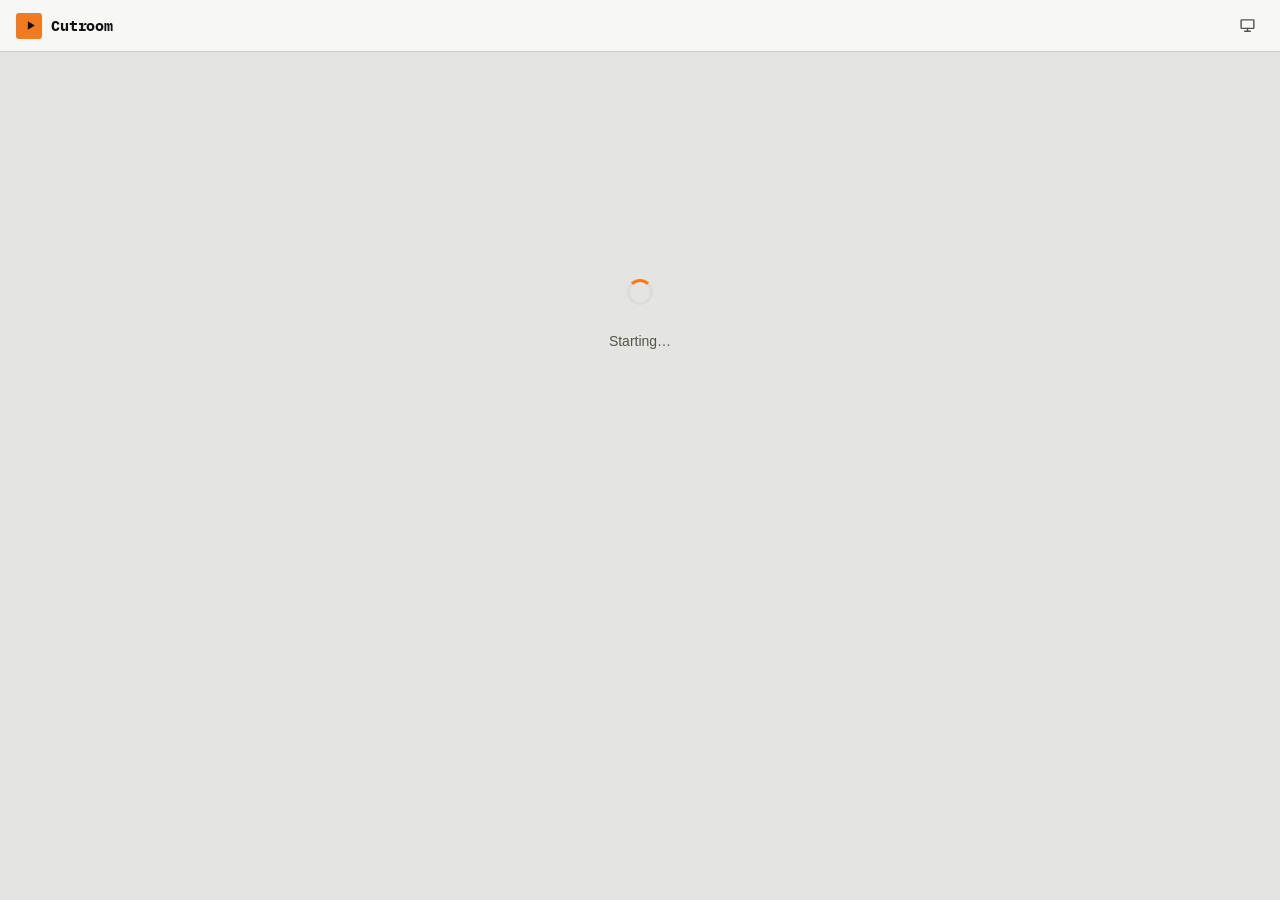
<file: index.html>
<!doctype html>
<html lang="en">
<head>
  <meta charset="utf-8">
  <meta name="viewport" content="width=device-width, initial-scale=1">
  <meta name="color-scheme" content="light dark">
  <title>Cutroom</title>
  <meta name="description" content="Personal video review: timestamped notes, on-frame drawings, versions and approvals, with your videos staying in Google Drive.">
  <link rel="icon" href="data:image/svg+xml,%3Csvg xmlns='http://www.w3.org/2000/svg' viewBox='0 0 32 32'%3E%3Crect width='32' height='32' rx='4' fill='%23f27b1f'/%3E%3Cpath d='M12 9l11 7-11 7z' fill='%23111'/%3E%3C/svg%3E">
  <link rel="preconnect" href="https://fonts.googleapis.com">
  <link rel="preconnect" href="https://fonts.gstatic.com" crossorigin>
  <link rel="stylesheet" href="https://fonts.googleapis.com/css2?family=IBM+Plex+Mono:wght@400;500;600&display=swap">
  <script>try{var t=localStorage.getItem('cutroom:theme');if(t==='light'||t==='dark')document.documentElement.setAttribute('data-theme',t)}catch(e){}</script>
  <link rel="stylesheet" href="styles.css">
</head>
<body>
  <header id="topbar" class="topbar"></header>
  <main id="app" class="app"></main>
  <div id="modal-root"></div>
  <div id="toast" class="toast" role="status" aria-live="polite"></div>
  <script src="https://accounts.google.com/gsi/client" async defer></script>
  <script src="config.js"></script>
  <script src="app.js"></script>
</body>
</html>
</file>
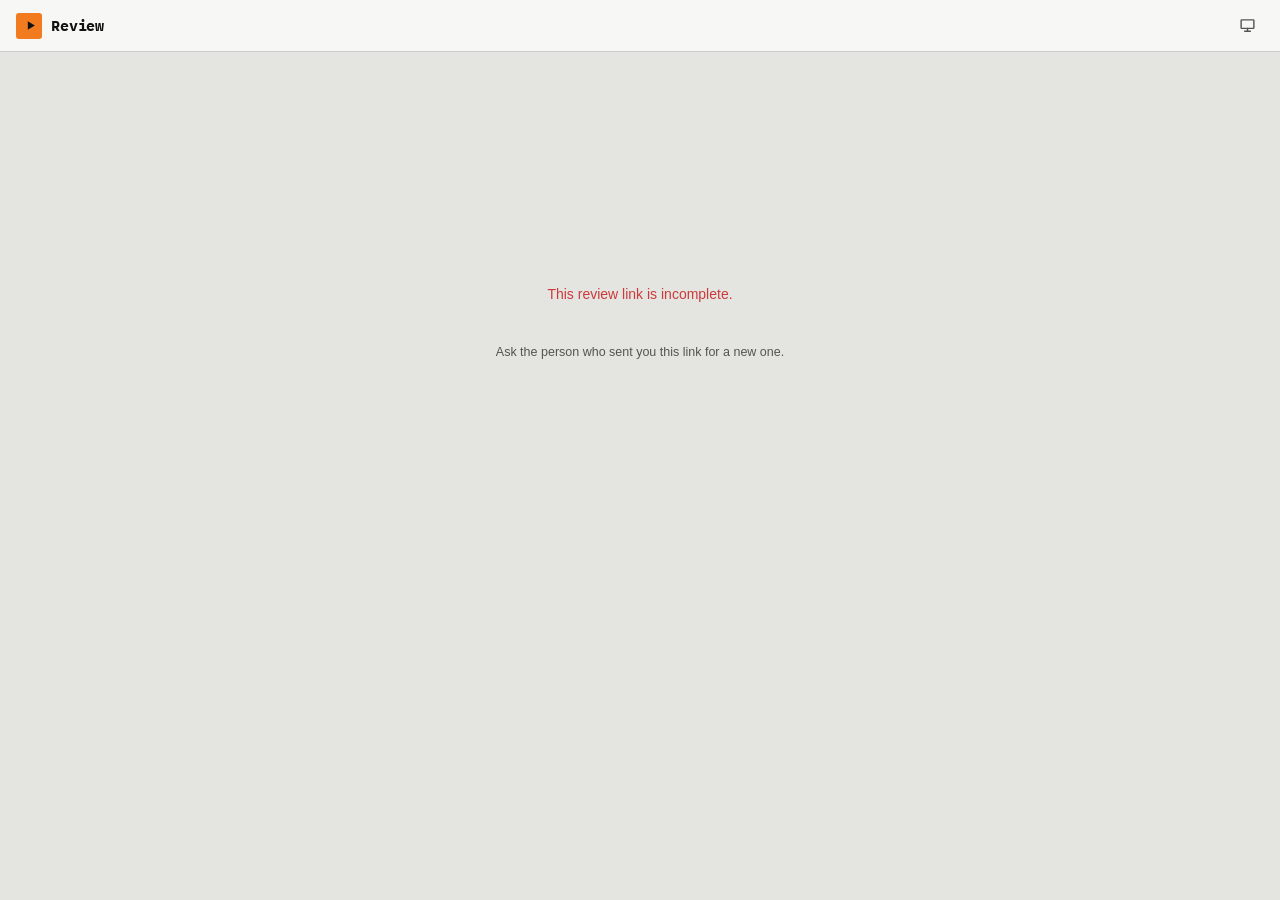
<file: review.html>
<!doctype html>
<html lang="en">
<head>
  <meta charset="utf-8">
  <meta name="viewport" content="width=device-width, initial-scale=1">
  <meta name="color-scheme" content="light dark">
  <meta name="referrer" content="strict-origin-when-cross-origin">
  <meta name="robots" content="noindex, nofollow">
  <title>Video review</title>
  <link rel="icon" href="data:image/svg+xml,%3Csvg xmlns='http://www.w3.org/2000/svg' viewBox='0 0 32 32'%3E%3Crect width='32' height='32' rx='4' fill='%23f27b1f'/%3E%3Cpath d='M12 9l11 7-11 7z' fill='%23111'/%3E%3C/svg%3E">
  <link rel="preconnect" href="https://fonts.googleapis.com">
  <link rel="preconnect" href="https://fonts.gstatic.com" crossorigin>
  <link rel="stylesheet" href="https://fonts.googleapis.com/css2?family=IBM+Plex+Mono:wght@400;500;600&display=swap">
  <script>try{var t=localStorage.getItem('cutroom:theme');if(t==='light'||t==='dark')document.documentElement.setAttribute('data-theme',t)}catch(e){}</script>
  <link rel="stylesheet" href="styles.css">
</head>
<body class="client">
  <header id="topbar" class="topbar"></header>
  <main id="app" class="app"></main>
  <div id="modal-root"></div>
  <div id="toast" class="toast" role="status" aria-live="polite"></div>
  <script src="config.js"></script>
  <script src="review.js"></script>
</body>
</html>
</file>
<file: styles.css>
/* Palette: warm light greys, white panels, near-black type, hairline grid lines, orange accent.
   Light is the default; dark follows the system unless the toggle picks one. */
:root {
  --bg: #e4e4e1;
  --bg-2: #ededea;
  --surface: #f7f7f5;
  --surface-2: #ebebe8;
  --surface-3: #dcdcd8;
  --border: #cdcdc8;
  --border-2: #b6b6b0;
  --text: #121212;
  --muted: #54544f;
  --faint: #8b8b85;
  --accent: #f27b1f;
  --accent-hover: #df6b10;
  --accent-2: #b4530c;
  --accent-ink: #111111;
  --accent-soft: rgba(242, 123, 31, .14);
  --ok: #1d8f55;
  --ok-soft: rgba(29, 143, 85, .12);
  --warn: #a96b10;
  --warn-soft: rgba(214, 140, 20, .16);
  --bad: #cc3a3a;
  --bad-soft: rgba(204, 58, 58, .12);
  --info: #2a63c4;
  --info-soft: rgba(42, 99, 196, .12);
  --track: #c4c4bf;
  --scrim: rgba(20, 20, 18, .45);
  --radius: 3px;
  --shadow: 0 14px 36px rgba(20, 20, 18, .16);
  --font: ui-sans-serif, -apple-system, BlinkMacSystemFont, "Segoe UI", Inter, Roboto, sans-serif;
  --mono: "IBM Plex Mono", ui-monospace, "SF Mono", Menlo, Consolas, monospace;
  color-scheme: light;
}
@media (prefers-color-scheme: dark) {
  :root:not([data-theme="light"]) {
    --bg: #0e0e0d; --bg-2: #141413; --surface: #1a1a18; --surface-2: #22221f; --surface-3: #2e2e2a;
    --border: #2b2b28; --border-2: #3d3d38; --text: #ededea; --muted: #a6a69f; --faint: #6f6f69;
    --accent: #f58a34; --accent-hover: #ff9b4d; --accent-2: #ffaa66; --accent-ink: #111111; --accent-soft: rgba(245, 138, 52, .16);
    --ok: #3fcf8a; --ok-soft: rgba(63, 207, 138, .14); --warn: #f2b440; --warn-soft: rgba(242, 180, 64, .14);
    --bad: #ff6b6b; --bad-soft: rgba(255, 107, 107, .14); --info: #6ea8ff; --info-soft: rgba(110, 168, 255, .14);
    --track: #34342f; --scrim: rgba(0, 0, 0, .6); --shadow: 0 16px 40px rgba(0, 0, 0, .55);
    color-scheme: dark;
  }
}
:root[data-theme="dark"] {
  --bg: #0e0e0d; --bg-2: #141413; --surface: #1a1a18; --surface-2: #22221f; --surface-3: #2e2e2a;
  --border: #2b2b28; --border-2: #3d3d38; --text: #ededea; --muted: #a6a69f; --faint: #6f6f69;
  --accent: #f58a34; --accent-hover: #ff9b4d; --accent-2: #ffaa66; --accent-ink: #111111; --accent-soft: rgba(245, 138, 52, .16);
  --ok: #3fcf8a; --ok-soft: rgba(63, 207, 138, .14); --warn: #f2b440; --warn-soft: rgba(242, 180, 64, .14);
  --bad: #ff6b6b; --bad-soft: rgba(255, 107, 107, .14); --info: #6ea8ff; --info-soft: rgba(110, 168, 255, .14);
  --track: #34342f; --scrim: rgba(0, 0, 0, .6); --shadow: 0 16px 40px rgba(0, 0, 0, .55);
  color-scheme: dark;
}

* { box-sizing: border-box; }
html, body { height: 100%; }
body {
  margin: 0; background: var(--bg); color: var(--text);
  font: 14px/1.45 var(--font); -webkit-font-smoothing: antialiased;
  display: flex; flex-direction: column; overflow: hidden;
}
a { color: var(--accent-2); text-decoration: none; }
a:hover { text-decoration: underline; }
button, input, select, textarea { font: inherit; color: inherit; }
button { cursor: pointer; }
code { font-family: var(--mono); font-size: .92em; background: var(--surface-2); padding: 1px 5px; border-radius: 4px; }
code.block { display: block; margin-top: 6px; padding: 6px 8px; user-select: all; word-break: break-all; }
kbd { font-family: var(--mono); font-size: 12px; background: var(--surface-2); border: 1px solid var(--border-2); border-bottom-width: 2px; padding: 2px 7px; border-radius: var(--radius); white-space: nowrap; }
.hidden { display: none !important; }
.grow { flex: 1; }
.row { display: flex; align-items: center; }
.gap { gap: 8px; }
.end { justify-content: flex-end; }
.muted { color: var(--muted); }
.faint { color: var(--faint); }
.small { font-size: 12.5px; }
.mono { font-family: var(--mono); }
.pad { padding: 14px; }
.error { color: var(--bad); }
.warn { color: var(--warn); background: var(--warn-soft); padding: 8px 10px; border-radius: var(--radius); font-size: 13px; }

.ic { display: inline-flex; width: 18px; height: 18px; flex: none; }
.ic svg { width: 100%; height: 100%; }

/* ── top bar ── */
.topbar {
  height: 52px; flex: none; display: flex; align-items: center; gap: 12px;
  padding: 0 16px; border-bottom: 1px solid var(--border); background: var(--bg-2);
}
.brand { display: flex; align-items: center; gap: 9px; font-weight: 650; color: var(--text); letter-spacing: -.01em; font-size: 15px; }
.brand:hover { text-decoration: none; }
.brand-mark { width: 26px; height: 26px; border-radius: 3px; background: var(--accent); display: grid; place-items: center; color: var(--accent-ink); }
.brand-mark .ic { width: 13px; height: 13px; margin-left: 2px; }
.crumbs { display: flex; align-items: center; gap: 8px; min-width: 0; overflow: hidden; white-space: nowrap; }
.crumbs a { color: var(--muted); }
.crumbs .cur { color: var(--text); overflow: hidden; text-overflow: ellipsis; }
.crumbs .sep { color: var(--faint); }
.save-state { font-size: 12px; color: var(--faint); }
.save-state[data-state="saving"] { color: var(--muted); }
.save-state[data-state="error"] { color: var(--bad); }
.backend-pill { display: inline-flex; align-items: center; gap: 6px; font-size: 12px; color: var(--muted); border: 1px solid var(--border); border-radius: 99px; padding: 3px 10px 3px 8px; }
.backend-pill .ic { width: 14px; height: 14px; }

.app { flex: 1; min-height: 0; overflow: auto; }

/* ── buttons & inputs ── */
.btn {
  display: inline-flex; align-items: center; justify-content: center; gap: 7px;
  height: 36px; padding: 0 14px; border-radius: var(--radius); border: 1px solid var(--border-2);
  background: var(--surface-2); color: var(--text); font-weight: 550; white-space: nowrap;
  transition: background .12s, border-color .12s;
}
.btn:hover { background: var(--surface-3); text-decoration: none; }
.btn.primary { background: var(--accent); border-color: var(--accent); color: var(--accent-ink); }
.btn.primary:hover { background: var(--accent-hover); border-color: var(--accent-hover); }
.btn.ghost { background: transparent; border-color: transparent; color: var(--muted); }
.btn.ghost:hover { background: var(--surface-2); color: var(--text); }
.btn.sm { height: 30px; padding: 0 10px; font-size: 13px; }
.btn.big { height: 44px; padding: 0 22px; font-size: 15px; }
.btn:disabled { opacity: .5; cursor: default; }
.btn .ic { width: 16px; height: 16px; }
.icon-btn {
  display: inline-grid; place-items: center; width: 34px; height: 34px; border-radius: var(--radius);
  border: 0; background: transparent; color: var(--muted);
}
.icon-btn:hover { background: var(--surface-2); color: var(--text); text-decoration: none; }
.icon-btn.sm { width: 28px; height: 28px; }
.icon-btn.sm .ic { width: 16px; height: 16px; }
.link-btn { background: none; border: 0; padding: 0; color: var(--muted); font-size: 12.5px; display: inline-flex; align-items: center; gap: 5px; }
.link-btn:hover { color: var(--text); }
.link-btn .ic { width: 14px; height: 14px; }
.input, .select {
  height: 36px; padding: 0 10px; border-radius: var(--radius); border: 1px solid var(--border-2);
  background: var(--bg); outline: none; min-width: 0;
}
.input { width: 100%; }
.input:focus, .select:focus, .compose-input:focus, .title-input:focus { border-color: var(--accent); box-shadow: 0 0 0 3px var(--accent-soft); }
.select { padding-right: 6px; }
.select.sm { height: 28px; font-size: 12.5px; padding: 0 4px; background: transparent; border-color: transparent; color: var(--muted); }
.select.sm:hover { background: var(--surface-2); }
.field { display: flex; flex-direction: column; gap: 6px; margin-bottom: 14px; }
.field > span:first-child { font-size: 12.5px; color: var(--muted); font-weight: 550; }

.card { background: var(--surface); border: 1px solid var(--border); border-radius: var(--radius); }

/* ── start ── */
.start { max-width: 920px; margin: 0 auto; padding: 56px 16px 40px; }
.start.narrow { max-width: 520px; text-align: center; }
.start.narrow .row { justify-content: center; }
.start h1 { font-size: 34px; line-height: 1.15; letter-spacing: -.025em; margin: 0 0 12px; }
.lead { color: var(--muted); font-size: 16px; max-width: 620px; margin: 0 0 32px; }
.start.narrow .lead { margin-left: auto; margin-right: auto; }
.start-cards { display: grid; grid-template-columns: 1.35fr 1fr; gap: 16px; }
.start-card { padding: 22px; display: flex; flex-direction: column; gap: 4px; }
.start-card h2 { display: flex; align-items: center; gap: 9px; font-size: 17px; margin: 0 0 4px; }
.start-card h2 .ic { color: var(--accent-2); }
.start-card p { margin: 0 0 14px; }
.start-card .btn { align-self: flex-start; }
.howto { margin: 0 0 16px; font-size: 13px; color: var(--muted); }
.howto summary { cursor: pointer; color: var(--accent-2); }
.howto ol { padding-left: 20px; margin: 10px 0 0; display: grid; gap: 8px; }

/* ── pages ── */
.page { max-width: 1320px; margin: 0 auto; padding: 28px 24px 48px; min-height: 100%; }
.page.dropping { outline: 2px dashed var(--accent); outline-offset: -12px; border-radius: var(--radius); }
.page-head { display: flex; align-items: center; gap: 10px; margin-bottom: 18px; flex-wrap: wrap; }
.page-head h1 { font-size: 24px; letter-spacing: -.02em; margin: 0; }
.hint { margin: -6px 0 18px; }
.grid { display: grid; gap: 16px; }
.grid.projects { grid-template-columns: repeat(auto-fill, minmax(280px, 1fr)); }
.grid.assets { grid-template-columns: repeat(auto-fill, minmax(250px, 1fr)); }

.project-card { display: flex; align-items: center; gap: 14px; padding: 16px; color: var(--text); position: relative; transition: border-color .12s, background .12s; }
.project-card:hover { text-decoration: none; border-color: var(--border-2); background: var(--surface-2); }
.pc-icon { width: 44px; height: 44px; border-radius: var(--radius); background: var(--accent-soft); color: var(--accent-2); display: grid; place-items: center; flex: none; }
.pc-body { min-width: 0; flex: 1; }
.pc-name { font-weight: 600; overflow: hidden; text-overflow: ellipsis; white-space: nowrap; }
.pc-meta { font-size: 12.5px; color: var(--muted); }
.new-card { display: flex; align-items: center; justify-content: center; gap: 8px; min-height: 78px; color: var(--muted); border-style: dashed; background: transparent; }
.new-card:hover { color: var(--text); border-color: var(--accent); }

.chips { display: flex; gap: 6px; margin-bottom: 16px; flex-wrap: wrap; }
.chip-btn { height: 30px; padding: 0 12px; border-radius: 99px; border: 1px solid var(--border); background: transparent; color: var(--muted); font-size: 13px; display: inline-flex; align-items: center; gap: 7px; }
.chip-btn:hover { color: var(--text); }
.chip-btn.on { background: var(--surface-2); color: var(--text); border-color: var(--border-2); }
.count { font-size: 11.5px; color: var(--faint); font-variant-numeric: tabular-nums; }

.asset-card { overflow: hidden; color: var(--text); display: flex; flex-direction: column; transition: border-color .12s, transform .12s; }
.asset-card:hover { text-decoration: none; border-color: var(--border-2); transform: translateY(-1px); }
.thumb { aspect-ratio: 16 / 9; background: #000; position: relative; display: grid; place-items: center; overflow: hidden; }
.thumb img, .thumb video { width: 100%; height: 100%; object-fit: cover; display: block; pointer-events: none; }
.thumb-ph { display: flex; flex-direction: column; align-items: center; gap: 6px; color: var(--faint); }
.thumb-ph .ic { width: 28px; height: 28px; }
.badge { position: absolute; font-size: 11.5px; font-weight: 600; background: rgba(0, 0, 0, .72); color: #fff; padding: 2px 7px; border-radius: var(--radius); display: inline-flex; align-items: center; gap: 4px; font-variant-numeric: tabular-nums; }
.badge .ic { width: 12px; height: 12px; }
.vbadge { top: 8px; left: 8px; }
.dur { bottom: 8px; right: 8px; }
.ac-body { padding: 11px 12px 12px; display: flex; flex-direction: column; gap: 7px; }
.ac-name { font-weight: 600; overflow: hidden; text-overflow: ellipsis; white-space: nowrap; }
.ac-meta { display: flex; align-items: center; gap: 8px; font-size: 12.5px; }
.note-count { display: inline-flex; align-items: center; gap: 4px; margin-left: auto; }
.note-count .ic { width: 13px; height: 13px; }
.skeleton .thumb { background: var(--surface-2); animation: pulse 1.4s ease-in-out infinite; }
.sk-line { height: 12px; border-radius: 4px; background: var(--surface-2); width: 70%; }
.sk-line.short { width: 40%; }
@keyframes pulse { 50% { opacity: .55; } }
.empty { grid-column: 1 / -1; display: flex; flex-direction: column; align-items: center; gap: 10px; padding: 64px 16px; color: var(--muted); text-align: center; border: 1px dashed var(--border-2); border-radius: var(--radius); }
.empty .ic { width: 34px; height: 34px; color: var(--faint); }

.pill { display: inline-flex; align-items: center; height: 22px; padding: 0 8px; border-radius: 99px; font-size: 11.5px; font-weight: 600; }
.st-new { background: var(--surface-2); color: var(--muted); }
.st-review { background: var(--info-soft); color: var(--info); }
.st-changes { background: var(--warn-soft); color: var(--warn); }
.st-approved { background: var(--ok-soft); color: var(--ok); }

.center-msg { min-height: 60vh; display: flex; flex-direction: column; align-items: center; justify-content: center; gap: 12px; color: var(--muted); text-align: center; padding: 16px; grid-column: 1 / -1; }
.spinner { width: 26px; height: 26px; border-radius: 50%; border: 3px solid var(--surface-3); border-top-color: var(--accent); animation: spin .8s linear infinite; }
@keyframes spin { to { transform: rotate(360deg); } }

/* ── review ── */
.review { height: 100%; display: flex; flex-direction: column; }
.rv-head { flex: none; display: flex; align-items: center; gap: 8px; padding: 8px 12px; border-bottom: 1px solid var(--border); flex-wrap: wrap; }
.title-input { font-size: 16px; font-weight: 650; background: transparent; border: 1px solid transparent; border-radius: var(--radius); padding: 4px 8px; min-width: 120px; flex: 0 1 380px; outline: none; }
.title-input:hover { border-color: var(--border); }
.seg { display: inline-flex; align-items: center; gap: 2px; border: 1px solid var(--border-2); border-radius: var(--radius); padding-left: 8px; color: var(--muted); }
.seg .select { border: 0; background: transparent; height: 30px; max-width: 260px; color: var(--text); box-shadow: none; }
.status-select { height: 30px; font-weight: 600; font-size: 13px; }
.status-select.st-review { border-color: transparent; }
.status-select.st-changes { border-color: transparent; }
.status-select.st-approved { border-color: transparent; }

.rv-body { flex: 1; min-height: 0; display: grid; grid-template-columns: minmax(0, 1fr) 380px; }
.player { display: flex; flex-direction: column; min-width: 0; min-height: 0; background: #000; }
.player:fullscreen { background: #000; }
.stage { position: relative; flex: 1; min-height: 200px; overflow: hidden; }
.video { position: absolute; inset: 0; width: 100%; height: 100%; object-fit: contain; background: #000; }
.ink { position: absolute; pointer-events: none; touch-action: none; }
.ink.armed { pointer-events: auto; cursor: crosshair; outline: 1px dashed rgba(255, 255, 255, .25); }
.stage-msg { position: absolute; inset: 0; display: flex; flex-direction: column; align-items: center; justify-content: center; gap: 10px; color: var(--muted); text-align: center; padding: 24px; background: rgba(0, 0, 0, .55); }
.stage-msg p { margin: 0; max-width: 460px; }
.stage-msg > .ic { width: 34px; height: 34px; color: var(--faint); }

.controls { flex: none; background: var(--bg-2); border-top: 1px solid var(--border); padding: 0 10px 6px; }
.scrub { position: relative; height: 30px; cursor: pointer; touch-action: none; }
.sb-track { position: absolute; left: 0; right: 0; top: 13px; height: 5px; border-radius: 1px; background: var(--track); overflow: hidden; transition: height .1s, top .1s; }
.scrub:hover .sb-track { top: 12px; height: 7px; }
.sb-buffer { position: absolute; inset: 0 auto 0 0; background: var(--border-2); }
.sb-played { position: absolute; inset: 0 auto 0 0; background: var(--accent); }
.sb-head { position: absolute; top: 9px; width: 3px; height: 14px; margin-left: -1.5px; background: var(--text); border-radius: 1px; pointer-events: none; box-shadow: 0 0 0 2px var(--bg-2); }
.sb-markers { position: absolute; inset: 0; pointer-events: none; }
.marker { position: absolute; top: 1px; width: 10px; height: 10px; margin-left: -5px; border-radius: 50%; border: 2px solid var(--bg-2); background: var(--warn); padding: 0; pointer-events: auto; transition: transform .1s; }
.marker:hover, .marker.active { transform: scale(1.35); }
.marker.resolved { background: var(--ok); opacity: .7; }
.marker.selected { background: var(--text); transform: scale(1.4); }
.sb-tip { position: absolute; bottom: 28px; transform: translateX(-50%); background: var(--surface-3); color: var(--text); font: 600 11.5px var(--mono); padding: 3px 6px; border-radius: var(--radius); pointer-events: none; white-space: nowrap; }
.ctl-row { display: flex; align-items: center; gap: 2px; flex-wrap: wrap; }
.ctl { width: 34px; height: 32px; display: grid; place-items: center; border: 0; border-radius: var(--radius); background: transparent; color: var(--text); }
.ctl:hover { background: var(--surface-2); }
.ctl.on { color: var(--accent-2); background: var(--accent-soft); }
.tc-wrap { font-family: var(--mono); font-size: 13px; margin-left: 8px; font-variant-numeric: tabular-nums; white-space: nowrap; }
.tc-dur { color: var(--muted); }
.vol { width: 78px; accent-color: var(--accent); }

.panel { border-left: 1px solid var(--border); background: var(--bg-2); display: flex; flex-direction: column; min-height: 0; }
.composer { padding: 12px; border-bottom: 1px solid var(--border); display: flex; flex-direction: column; gap: 8px; }
.compose-head { display: flex; align-items: center; gap: 8px; font-size: 13px; }
.kbd-hint { font-size: 11.5px; color: var(--faint); }
.pin { font-size: 11px; color: var(--accent-2); background: var(--accent-soft); padding: 1px 7px; border-radius: 99px; }
.compose-input { width: 100%; resize: vertical; min-height: 64px; border-radius: var(--radius); border: 1px solid var(--border-2); background: var(--bg); padding: 9px 10px; outline: none; line-height: 1.45; }
.compose-input.sm { min-height: 44px; font-size: 13px; }
.compose-tools { display: flex; align-items: center; gap: 3px; flex-wrap: wrap; }
.tool { width: 30px; height: 30px; display: grid; place-items: center; border-radius: var(--radius); border: 0; background: transparent; color: var(--muted); }
.tool .ic { width: 16px; height: 16px; }
.tool:hover { background: var(--surface-2); color: var(--text); }
.tool.on { background: var(--accent); color: var(--accent-ink); }
.divider { width: 1px; height: 18px; background: var(--border-2); margin: 0 4px; }
.swatch { width: 18px; height: 18px; border-radius: 50%; border: 2px solid transparent; padding: 0; margin: 0 1px; box-shadow: inset 0 0 0 1px rgba(0, 0, 0, .3); }
.swatch.on { border-color: var(--text); }

.tc { font-family: var(--mono); font-variant-numeric: tabular-nums; }
.tc.chip { font-size: 12px; font-weight: 600; background: var(--accent-soft); color: var(--accent-2); border: 0; padding: 2px 7px; border-radius: var(--radius); }
.tc.chip:hover { background: var(--accent); color: var(--accent-ink); }

.tabs { display: flex; gap: 4px; padding: 10px 12px 0; }
.tab { height: 30px; padding: 0 11px; border: 0; border-radius: var(--radius); background: transparent; color: var(--muted); font-size: 13px; font-weight: 550; display: inline-flex; align-items: center; gap: 6px; }
.tab:hover { color: var(--text); }
.tab.on { background: var(--surface-2); color: var(--text); }
.cmt-list { flex: 1; overflow-y: auto; padding: 8px 8px 16px; display: flex; flex-direction: column; gap: 4px; }
.cmt { padding: 10px; border-radius: var(--radius); border: 1px solid transparent; cursor: pointer; transition: background .12s, border-color .12s; }
.cmt:hover { background: var(--surface); }
.cmt.active { background: var(--surface); border-color: var(--border); }
.cmt.selected { background: var(--surface-2); border-color: var(--accent); }
.cmt.resolved .cmt-text { color: var(--faint); text-decoration: line-through; text-decoration-color: var(--border-2); }
.cmt-top { display: flex; align-items: center; gap: 7px; }
.cmt-num { font-size: 12px; font-weight: 650; color: var(--faint); min-width: 22px; font-variant-numeric: tabular-nums; }
.cmt-ink { color: var(--warn); display: inline-flex; }
.cmt-ink .ic { width: 14px; height: 14px; }
.resolve { border: 1.5px solid var(--border-2) !important; }
.resolve .ic { width: 14px; height: 14px; opacity: .35; }
.resolve:hover .ic { opacity: 1; }
.resolve.on { background: var(--ok); color: var(--surface); border-color: var(--ok) !important; }
.resolve.on .ic { opacity: 1; }
.cmt-meta { font-size: 12px; margin: 5px 0 3px 29px; display: flex; align-items: center; gap: 4px; }
.author { font-weight: 600; color: var(--text); }
.cmt-text { margin-left: 29px; white-space: pre-wrap; word-break: break-word; }
.cmt-actions { margin: 6px 0 0 29px; }
.replies { margin-left: 29px; }
.reply { border-left: 2px solid var(--border-2); padding: 2px 0 2px 10px; margin-top: 8px; }
.reply .cmt-meta, .reply .cmt-text { margin-left: 0; }
.reply .cmt-meta .link-btn { margin-left: auto; font-size: 11.5px; }
.reply-box { display: flex; flex-direction: column; gap: 6px; margin-left: 29px; }
.cmt-actions .reply-box { margin-left: 0; }
.cmt-empty { text-align: center; color: var(--muted); padding: 40px 20px; display: flex; flex-direction: column; align-items: center; gap: 2px; }
.cmt-empty .ic { width: 28px; height: 28px; color: var(--faint); margin-bottom: 6px; }
.cmt-empty p { margin: 0; }

/* ── modal, menu, toast ── */
.modal-wrap { position: fixed; inset: 0; background: var(--scrim); display: grid; place-items: center; z-index: 50; padding: 16px; animation: fade .12s; }
@keyframes fade { from { opacity: 0; } }
.modal { width: min(440px, 100%); max-height: calc(100vh - 32px); background: var(--surface); border: 1px solid var(--border-2); border-radius: var(--radius); box-shadow: var(--shadow); display: flex; flex-direction: column; }
.modal.wide { width: min(620px, 100%); }
.modal-head { display: flex; align-items: center; padding: 14px 14px 6px 20px; }
.modal-head h3 { margin: 0; font-size: 16px; flex: 1; }
.modal-body { padding: 10px 20px; overflow-y: auto; }
.modal-foot { display: flex; gap: 8px; justify-content: flex-end; align-items: center; padding: 12px 20px 18px; }
.folder-crumbs { display: flex; align-items: center; gap: 6px; font-size: 13px; color: var(--muted); margin: 12px 0 8px; flex-wrap: wrap; }
.folder-crumbs .link-btn { font-size: 13px; color: var(--accent-2); }
.folder-list { border: 1px solid var(--border); border-radius: var(--radius); max-height: 340px; overflow-y: auto; }
.folder-row { width: 100%; display: flex; align-items: center; gap: 10px; padding: 10px 12px; border: 0; border-bottom: 1px solid var(--border); background: transparent; text-align: left; }
.folder-row:last-child { border-bottom: 0; }
.folder-row:hover { background: var(--surface-2); }
.folder-row > .ic:first-child { color: var(--accent-2); }
.folder-row .grow { overflow: hidden; text-overflow: ellipsis; white-space: nowrap; }
.link-row { margin-top: 12px; }
.modal .tabs { padding: 0; }
.shortcuts { display: grid; gap: 8px; }
.sc-row { display: flex; align-items: center; gap: 12px; }
.sc-row kbd { min-width: 128px; text-align: center; }

.menu { position: fixed; z-index: 60; min-width: 190px; background: var(--surface-2); border: 1px solid var(--border-2); border-radius: var(--radius); box-shadow: var(--shadow); padding: 5px; animation: fade .1s; }
.menu-item { width: 100%; display: flex; align-items: center; gap: 9px; padding: 8px 10px; border: 0; background: transparent; border-radius: var(--radius); text-align: left; font-size: 13.5px; }
.menu-item .ic { width: 15px; height: 15px; color: var(--muted); }
.menu-item:hover { background: var(--surface-3); }
.menu-item.danger { color: var(--bad); }
.menu-sep { height: 1px; background: var(--border-2); margin: 4px 2px; }

.toast { position: fixed; left: 50%; bottom: 22px; transform: translate(-50%, 20px); background: var(--surface-3); border: 1px solid var(--border-2); color: var(--text); padding: 10px 16px; border-radius: var(--radius); box-shadow: var(--shadow); opacity: 0; pointer-events: none; transition: opacity .18s, transform .18s; z-index: 70; max-width: calc(100vw - 32px); }
.toast.show { opacity: 1; transform: translate(-50%, 0); }

/* ── responsive ── */
@media (max-width: 960px) {
  body { overflow: auto; }
  .app { overflow: visible; }
  .review { height: auto; }
  .rv-body { grid-template-columns: 1fr; }
  .stage { min-height: 0; aspect-ratio: 16 / 9; flex: none; }
  .panel { border-left: 0; border-top: 1px solid var(--border); }
  .cmt-list { max-height: none; overflow: visible; }
  .start-cards { grid-template-columns: 1fr; }
  .vol, .backend-pill { display: none; }
}
@media (max-width: 560px) {
  .topbar { padding: 0 12px; }
  .crumbs, .save-state { display: none; }
  .page { padding: 20px 16px 40px; }
  .start { padding-top: 32px; }
  .start h1 { font-size: 27px; }
  .rv-head { gap: 6px; }
  .title-input { flex-basis: 100%; order: -1; }
  .seg .select { max-width: 150px; }
}

/* ── proxies ── */
.pbadge { top: 8px; right: 8px; background: var(--accent); color: var(--accent-ink); }
.proxy-list { max-height: 300px; }
.proxy-row { display: flex; align-items: center; gap: 10px; padding: 10px 12px; border-bottom: 1px solid var(--border); }
.proxy-row:last-child { border-bottom: 0; }
label.proxy-row { cursor: pointer; }
label.proxy-row:hover { background: var(--surface-2); }
.proxy-row input { accent-color: var(--accent); width: 16px; height: 16px; }
.proxy-row.failed .faint { color: var(--bad); }
.proxy-name { font-weight: 550; overflow: hidden; text-overflow: ellipsis; white-space: nowrap; }
.proxy-opts { margin-top: 14px; align-items: flex-end; flex-wrap: wrap; }
.proxy-opts .field { margin: 0; }
.bar { height: 4px; background: var(--surface-3); border-radius: 2px; margin-top: 6px; overflow: hidden; }
.bar > div { height: 100%; background: var(--accent); transition: width .3s; }
.small-msg { min-height: 160px; }
.proxy-wait { width: min(420px, 100%); }
.proxy-wait p { margin: 0 0 4px; }

/* ── client review page ── */
.client-title { min-width: 0; padding: 2px 8px; }
.title-static { font-size: 16px; font-weight: 650; overflow: hidden; text-overflow: ellipsis; white-space: nowrap; }
.client-hint { margin-left: 8px; }
.name-pill { background: transparent; cursor: pointer; }
.name-pill:hover { color: var(--text); border-color: var(--border-2); }
.team-tag { font-size: 10.5px; font-weight: 650; text-transform: uppercase; letter-spacing: .04em; color: var(--accent-2); background: var(--accent-soft); padding: 1px 6px; border-radius: 4px; margin-left: 4px; }
.client-tag { font-size: 10.5px; font-weight: 650; text-transform: uppercase; letter-spacing: .04em; color: var(--warn); background: var(--warn-soft); padding: 1px 6px; border-radius: 4px; margin-left: 4px; }
.marker.team { background: var(--accent-2); }
.pill .ic { width: 12px; height: 12px; margin-right: 3px; }
.share-url { display: flex; gap: 8px; }
.share-url .input { font-family: var(--mono); font-size: 12.5px; }
.sbadge { bottom: 8px; left: 8px; background: rgba(251, 191, 36, .9); color: #1d1500; }
@media (max-width: 960px) { .client-hint { display: none; } }

/* ── grid look: monospace labels, hairline panels ── */
body { background: var(--bg); }
.brand, .page-head h1, .start h1, .btn, .chip-btn, .tab, .pill, .badge, .backend-pill, .crumbs, .save-state,
.select, .field > span:first-child, .modal-head h3, .menu-item, .kbd-hint, .count, .cmt-num, .team-tag, .client-tag { font-family: var(--mono); }
.page-head h1, .start h1 { font-weight: 600; letter-spacing: -.03em; }
.start h1 { font-size: 38px; text-transform: uppercase; }
.btn, .chip-btn, .tab { font-size: 12.5px; letter-spacing: .01em; }
.pill { border-radius: 2px; text-transform: uppercase; letter-spacing: .04em; font-size: 10.5px; }
.card { box-shadow: none; }
.asset-card:hover, .project-card:hover { border-color: var(--accent); }
.new-card:hover { border-color: var(--accent); color: var(--accent-2); }
.topbar { background: var(--surface); }
.panel, .controls { background: var(--surface); }
.composer { background: var(--surface); }
.tc.chip { background: var(--accent-soft); color: var(--accent-2); }
.chip-btn.on, .tab.on { background: var(--text); color: var(--bg); border-color: var(--text); }
.chip-btn.on .count, .tab.on .count { color: var(--bg); opacity: .7; }
.marker { border-color: var(--surface); }
.theme-btn .ic { width: 17px; height: 17px; }
</file>
